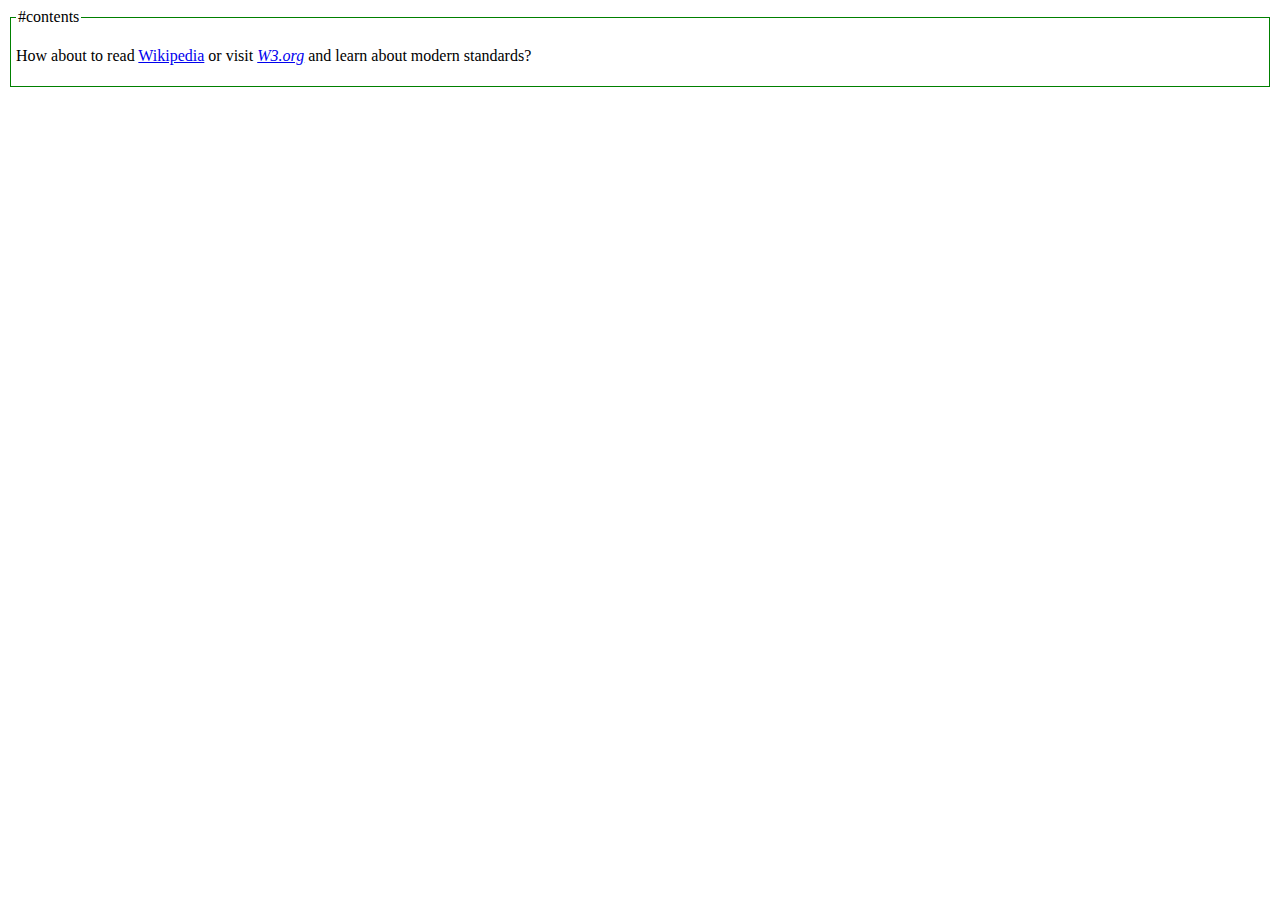
<file: Browser default actions/task1 catch links/index.html>
<!DOCTYPE HTML>
<html>

<head>
  <meta charset="utf-8">
  <style>
    #contents {
      padding: 5px;
      border: 1px green solid;
    }
  </style>
</head>

<body>

  <fieldset id="contents">
    <legend>#contents</legend>
    <p>
      How about to read <a href="https://wikipedia.org">Wikipedia</a> or visit <a href="https://w3.org"><i>W3.org</i></a> and learn about modern standards?
    </p>
  </fieldset>
<script src="./main.js"></script>
</body>
</html>
</file>
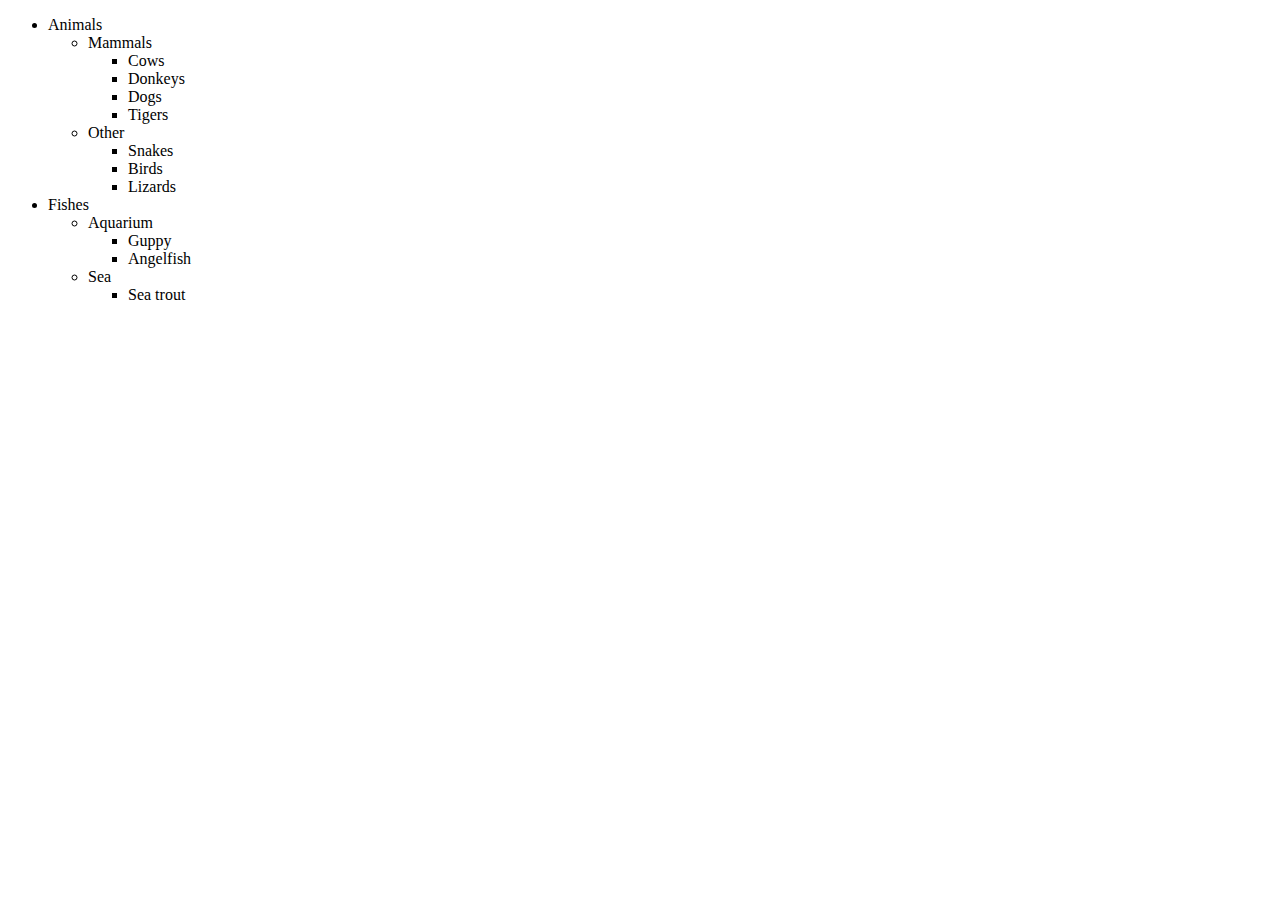
<file: event delagation/task2 hide tree/index.html>
<!DOCTYPE HTML>
<html>

<head>

  <meta charset="utf-8">
</head>

<body>

  <ul class="tree" id="tree">
    <li><span>Animals</span>
      <ul>
        <li><span>Mammals</span>
          <ul>
            <li><span>Cows</span></li>
            <li><span>Donkeys</span></li>
            <li><span>Dogs</span></li>
            <li><span>Tigers</span></li>
          </ul>
        </li>
        <li><span>Other</span>
          <ul>
            <li><span>Snakes</span></li>
            <li><span>Birds</span></li>
            <li><span>Lizards</span></li>
          </ul>
        </li>
      </ul>
    </li>
    <li><span>Fishes</span>
      <ul>
        <li><span>Aquarium</span>
          <ul>
            <li><span>Guppy</span></li>
            <li><span>Angelfish</span></li>
          </ul>
        </li>
        <li><span>Sea</span>
          <ul>
            <li><span>Sea trout</span></li>
          </ul>
        </li>
      </ul>
    </li>
  </ul>

  <script src="./main.js"></script>

</body>
</html>
</file>
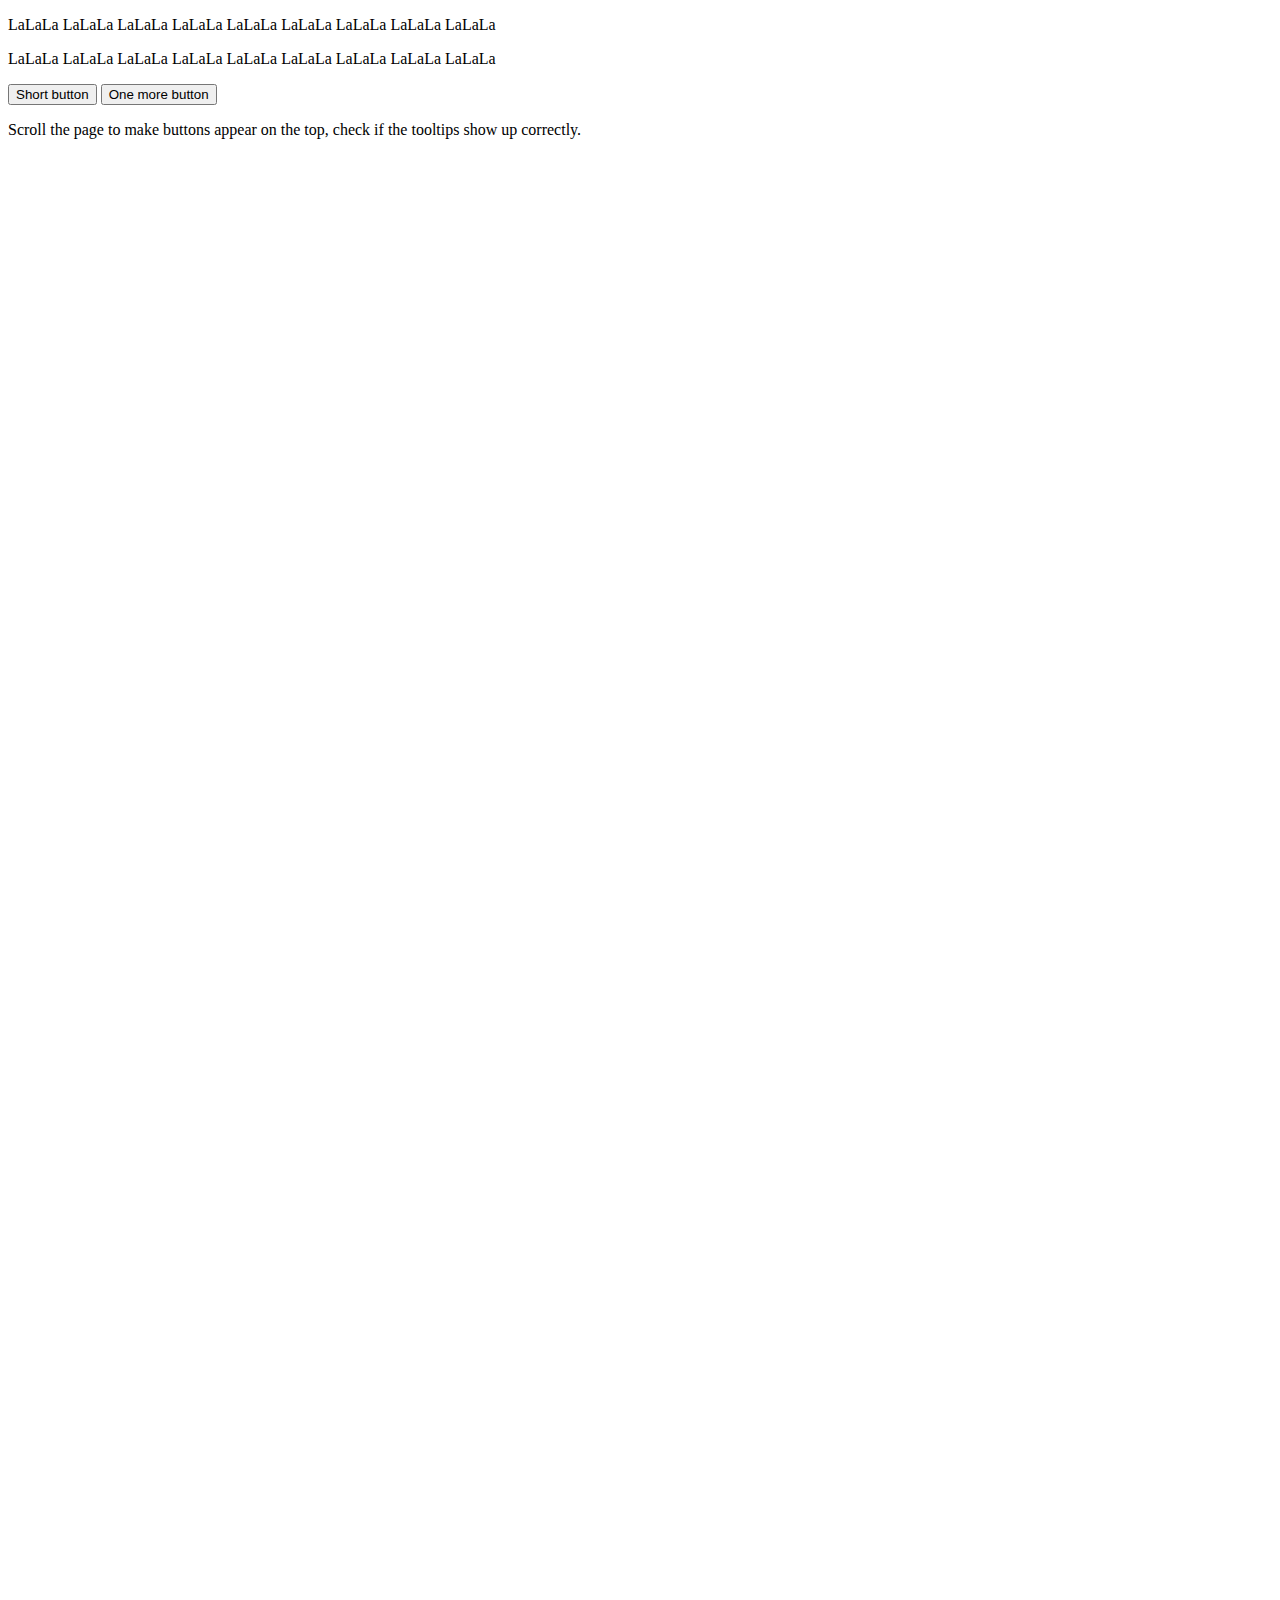
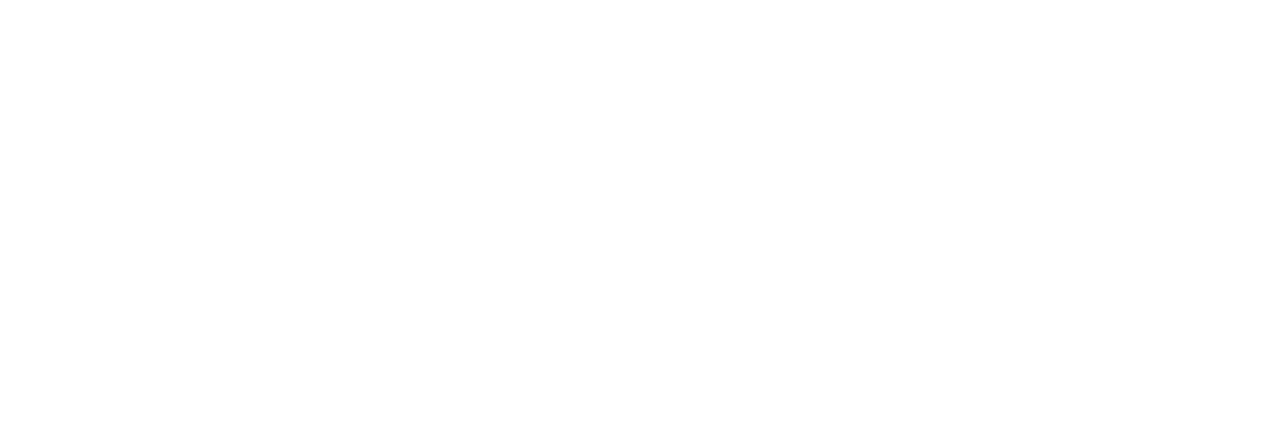
<file: event delagation/task3 tooltip/index.html>
<!DOCTYPE HTML>
<html>

<head>
  <meta charset="utf-8">
<link rel="stylesheet" href="./style.css">
</head>

<body>

  <p>LaLaLa LaLaLa LaLaLa LaLaLa LaLaLa LaLaLa LaLaLa LaLaLa LaLaLa</p>
  <p>LaLaLa LaLaLa LaLaLa LaLaLa LaLaLa LaLaLa LaLaLa LaLaLa LaLaLa</p>

  <button data-tooltip="the tooltip is longer than the element">Short button</button>
  <button data-tooltip="HTML<br>tooltip">One more button</button>

  <p>Scroll the page to make buttons appear on the top, check if the tooltips show up correctly.</p>


  <script src="./main.js">

  </script>

</body>
</html>
</file>
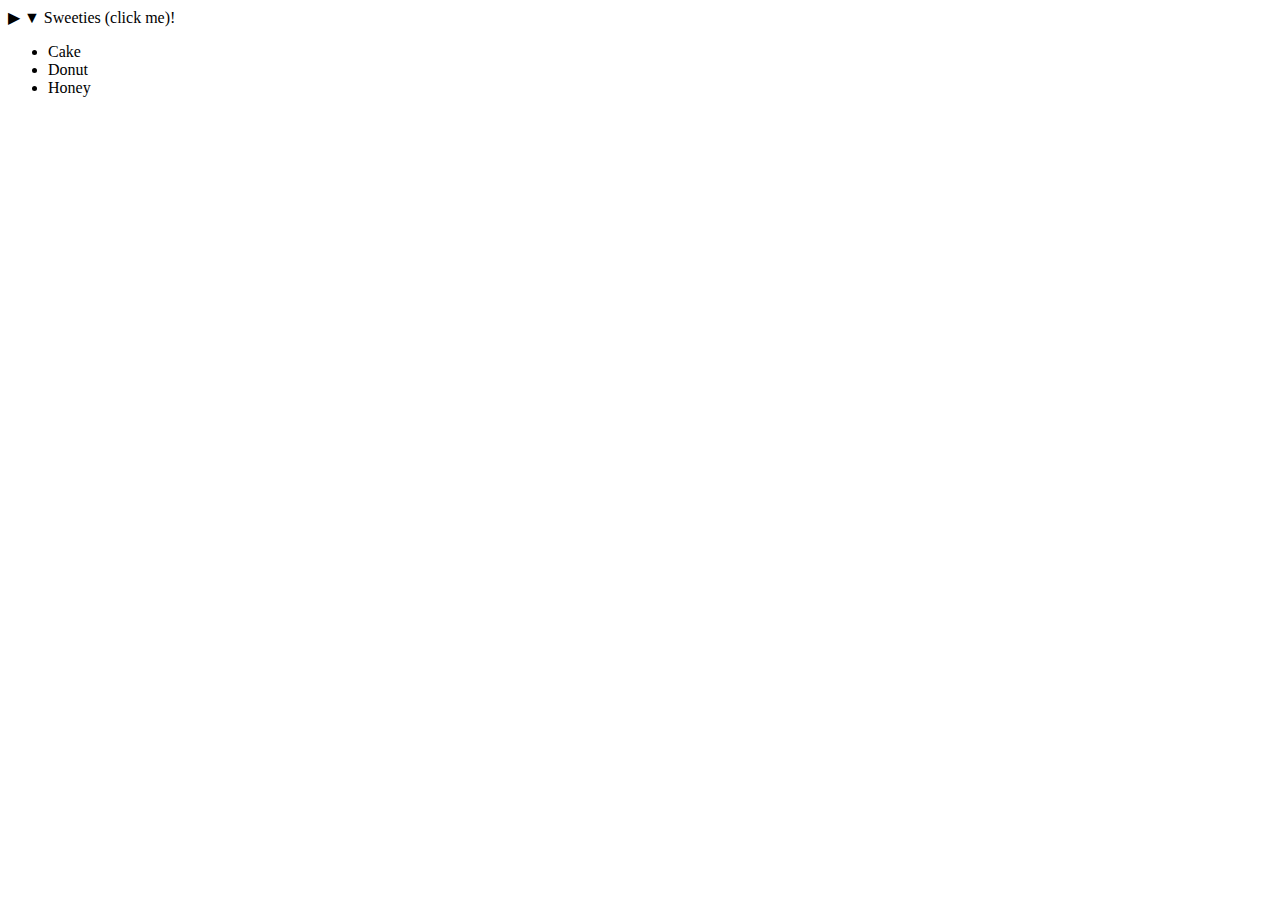
<file: Introduction to browser events/task5 sibling menu/index.html>
<!DOCTYPE HTML>
<html>
<head>
  <meta charset="utf-8">
</head>
<body>

 <span id="click"> ▶ ▼ Sweeties (click me)!</span>
  <ul id="ul">
    <li>Cake</li>
    <li>Donut</li>
    <li>Honey</li>
  </ul>
<script src="./main.js"></script>
</body>
</html>
</file>
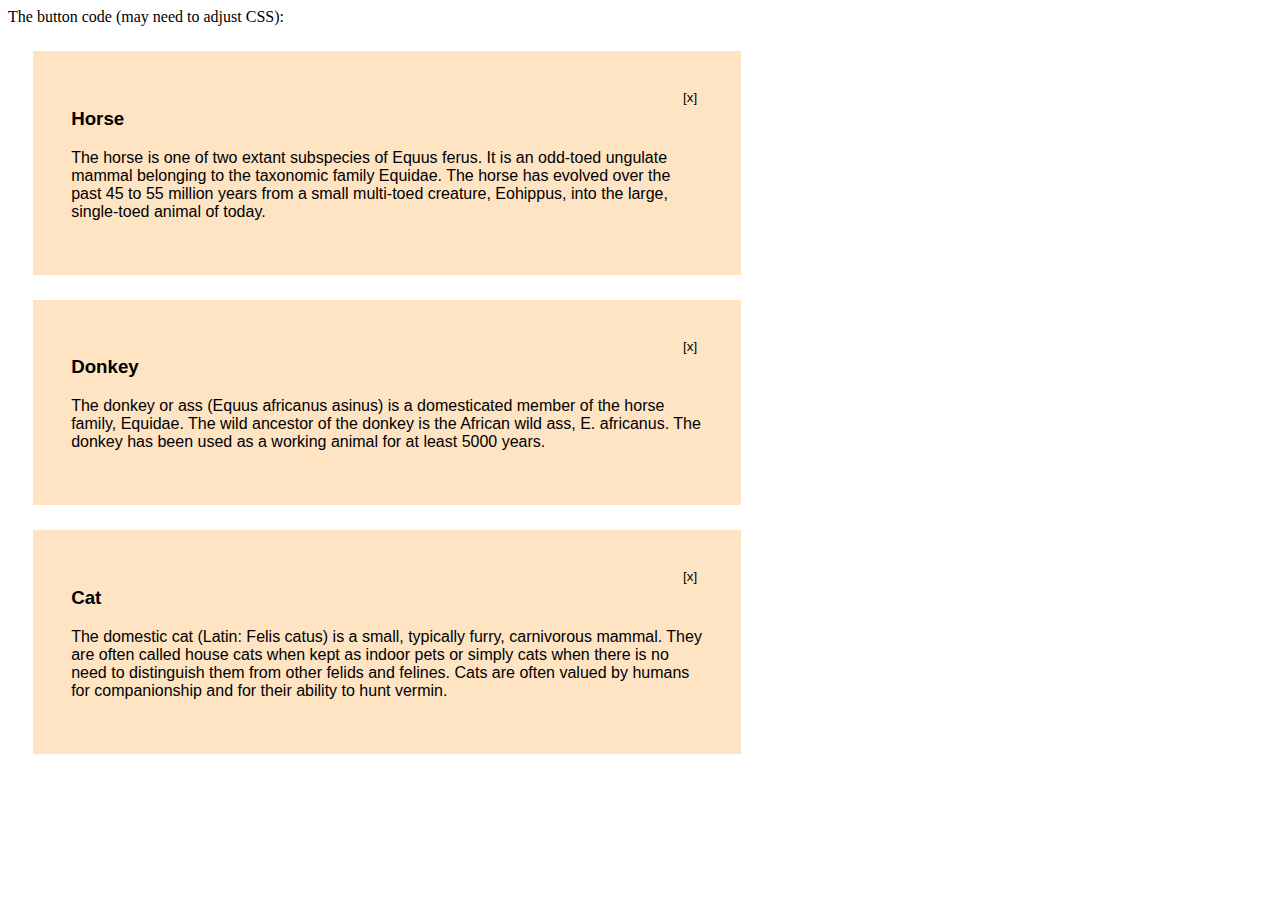
<file: Introduction to browser events/task6 close button/index.html>
<!DOCTYPE HTML>
<html>

<head>
  <link rel="stylesheet" type="text/css" href="./styles.css">
  <meta charset="utf-8">
</head>

<body>

  The button code (may need to adjust CSS):



    <div class="pane" id="div1" >  <button id="removeButton1">[x]</button>
      <h3>Horse</h3>
      <p>The horse is one of two extant subspecies of Equus ferus. It is an odd-toed ungulate mammal belonging to the taxonomic family Equidae. The horse has evolved over the past 45 to 55 million years from a small multi-toed creature, Eohippus, into the large, single-toed animal of today.</p>
    </div>
    <div class="pane" id="div2">   <button id="removeButton2">[x]</button>
      <h3>Donkey</h3>
      <p>The donkey or ass (Equus africanus asinus) is a domesticated member of the horse family, Equidae. The wild ancestor of the donkey is the African wild ass, E. africanus. The donkey has been used as a working animal for at least 5000 years.</p>
    </div>
    <div class="pane" id="div3">   <button id="removeButton3">[x]</button>
      <h3>Cat</h3>
      <p>The domestic cat (Latin: Felis catus) is a small, typically furry, carnivorous mammal. They are often called house cats when kept as indoor pets or simply cats when there is no need to distinguish them from other felids and felines. Cats are often valued by humans for companionship and for their ability to hunt vermin.
      </p>

  </div>
<script src="./main.js"></script>
</body>
</html>
</file>
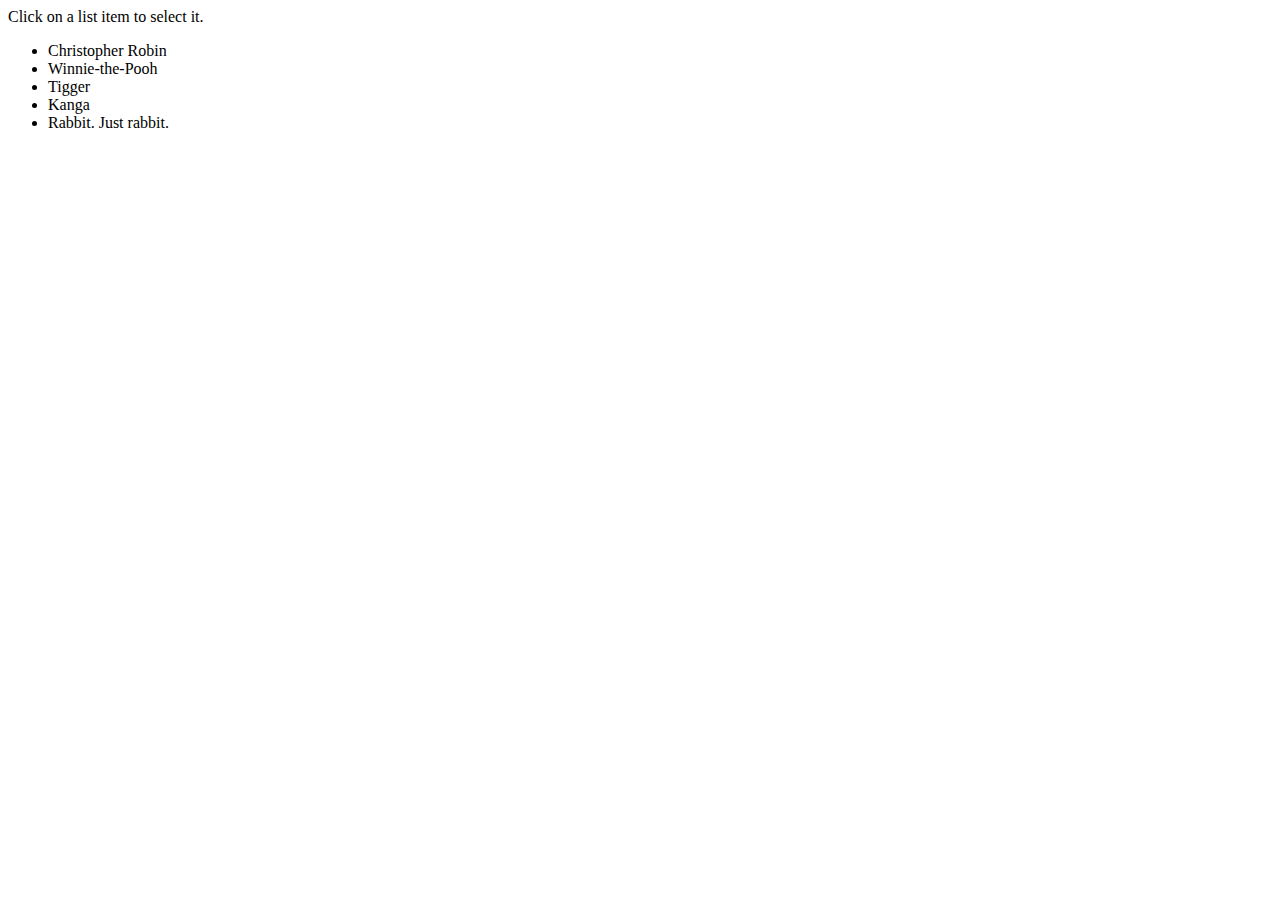
<file: mouse events/selectable list/index.html>
<!DOCTYPE HTML>
<html>

<head>
  <meta charset="utf-8">
<link rel="stylesheet" href="./style.css">
</head>

<body>

  Click on a list item to select it.
  <br>

  <ul id="ul">
    <li>Christopher Robin</li>
    <li>Winnie-the-Pooh</li>
    <li>Tigger</li>
    <li>Kanga</li>
    <li>Rabbit. Just rabbit.</li>
  </ul>

  <script src="./main.js">  </script>

</body>
</html>
</file>
<file: event delagation/task3 tooltip/style.css>
body {
    height: 2000px;

  }

  .tooltip {
    position: fixed;
    padding: 10px 20px;
    border: 1px solid #b3c9ce;
    border-radius: 4px;
    text-align: center;
    font: italic 14px/1.3 sans-serif;
    color: #333;
    background: #fff;
    box-shadow: 3px 3px 3px rgba(0, 0, 0, .3);
  }
</file>
<file: Introduction to browser events/task6 close button/styles.css>
div{
    width: 50%;
    background-color: bisque;
    font-family: Arial, Helvetica, sans-serif;
    margin: 2%;
    padding: 3%;
}



button{
    width: auto;
    float: right;
    background-color: transparent;
    border: transparent;
}
</file>
<file: mouse events/selectable list/style.css>
.selected {
    background: #0f0;
  }

  li {
    cursor: pointer;
  }
</file>
